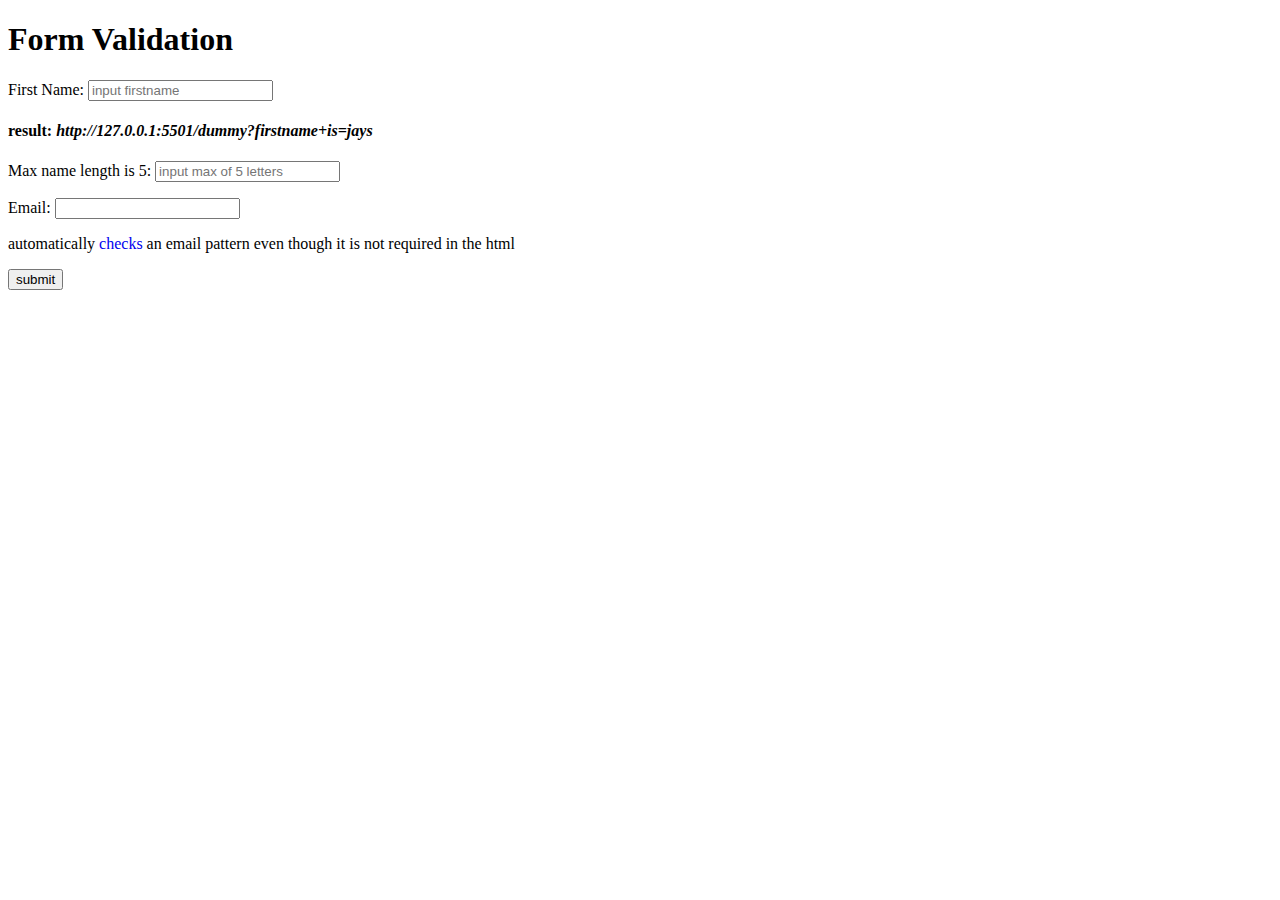
<file: index.html>
<!doctype html>
<html lang="en">

<head>
  <meta charset="UTF-8" />
  <meta http-equiv="X-UA-Compatible" content="IE=edge" />
  <meta name="viewport" content="width=device-width, initial-scale=1.0" />
  <title>Justin's Personal Udemy Practice | The complete web developer bootcamp - Colt Steele</title>
  <link rel="stylesheet" href="style.css" />
</head>

<body>
  <!-- <nav>
    <a href="index.html"><b>Home</b></a>
    <a href="store.html"><b>Store</b></a>
    <a href="about.html"><b>About us</b></a>
    <a href="#"><b>News</b></a>
    <a href="#"><b>Contact us</b></a>
  </nav>
  <h1><b> GREEN FARM ENTERPRISE</b></h1>
  <hr>
  <h3>Welcome to Green Farm!</h3>
  <img
    src="https://media.istockphoto.com/id/511976070/photo/green-sprouts.jpg?b=1&s=170667a&w=0&k=20&c=DKAA1VW9jurYNgaViE1h1z41gauY2uqnvLCQjeuLzD0="
    alt="picture of green farm" />
  <p>Below are animals currently available in the <b>Green Farm</b>:</p>
  <ul>
    <li>Australian Chicken</li>
    <li>Kaduna Cow</li>
    <li> Igbo stingy goat(s) <ol>
        <li>Black wicked goat</li>
        <li>Yellow strong headed goat</li>
        <li>Fulani mixed breed</li>
      </ol>
    </li>
    <li>American Turkey</li>
    <li>Pigs from France</li>
  </ul>
  <h3>List of Countries with Chicken</h3>
  <ol>
    <li>France</li>
    <li>
      <a
        href="https://media.istockphoto.com/id/875273240/photo/spanish-cities-la-sagrada-familia-barcelona-golden-hour.jpg?s=170667a&w=0&k=20&c=Wr3vaunS440RXIFC5SDO2NowHfEMwWsqcPTg0NSJmNc=">Spain</a>
    </li>
    <li>Vietnam</li>
    <li>South Africa</li>
    <li>Nigeria</li>
  </ol>
  <h4> Do you wanna make a purchase? Head over to our <a href="store.html"><i><b>store</b></i></a>
  </h4> -->
  <!-- <h2>Html forms</h2>
  <form action="./tacos">
    <button type="button">PLEASE DONT SUBMIT</button>
    <p><label for="nam">Date</label>
      <input type="date" id="">
    </p>
    <p>
      <label for="name">Full name: </label>
      <input type="text" id="name" placeholder="text areaaa" name="fullname">
    </p>
    <p>
      <label for="number">Input number:</label>
      <input type="number" id="number" placeholder="number areaaa">
    </p>
    <p>
      <label for="colors">Select color: </label>
      <input type="color" id="colors">
    </p>
    <button type="submit">Submit</button>
  </form> -->
  <!-- <h2>Hijacking Searches</h2>
  <h3>Search Google</h3>
  <h4>gooogle link (https://www.google.com/search?q=boy)</h4>
  <form action="https://www.google.com/search">
    <input type="search" id="gsearch" placeholder="search google" name="q">
    <button id="gsearch">Search Google</button>
  </form>
  <h3>Search Youtube</h3>
  <h4>youtube link (https://www.youtube.com/results?search_query=boy)</h4>
  <form action="https://www.youtube.com/results">
    <input type="search" id="ysearch" placeholder="search youtube" name="search_query">
    <button id="ysearch">Search Youtube</button>
  </form>  -->
  <!-- <h1>Other input tags</h1>
  <h2>Checkbox</h2>
  <form action="/bobby">
    <input type="checkbox" id="agre" name="terms_o_s2" checked><label for="agre" checked>I agree to all (checked
      checkbox)</label>
    <button>Submit</button>
    <h2>Radio buttons</h2>
    <h5>Name is used to group elements together in radiobuttons while value is the info that is sent through when this
      form is submitted</h5>
    <p><b>Choose your gender:</b></p>
    <input type="radio" name="gender" id="boy" value="send gender as boy">
    <label for="boy">Boy</label><br>
    <input type="radio" name="gender" id="girl" value="send gender as girl">
    <label for="girl">Girl</label>
    <h5>output when radio of boy was checked :<i> http://127.0.0.1:5501/bobby?terms_o_s2=on&gender=send+gender+as+boy
      </i></h5>
    <h1>Select Tag</h1>
    <p>
      <label for="meal">Please select your meal:</label>
      <select name="meal" id="meal">
        <option value="rice">Rice</option>
        <option value="beans">Beans</option>
        <option value="meat" selected>Meat (default selection)</option>
        <option value="veg">Vegetables</option>
      </select>
    </p>
    <p>
      <label for="level">Amount of Cheese</label>
      <input type="range" name="no_of_cheese" id="level" min="1" max="10">
    <p>Result: <i> http://127.0.0.1:5501/bobby?terms_o_s2=on&meal=meat&no_of_cheese=2</i></p>
    </p>
    <p>
      <label for="pappy">Write something here:</label><br>
      <textarea name="wrote_this:" id="pappy" cols="40" rows="10" placeholder="Write here"></textarea>
    </p>
  </form> -->
  <h1>Form Validation</h1>
  <form action="/dummy">
    <label for="first">First Name: </label>
    <input type="text" placeholder="input firstname" id="first" name="firstname is" required><br>
    <h4>result: <i>http://127.0.0.1:5501/dummy?firstname+is=jays</i></h4>
    <label for="firs">Max name length is 5: </label>
    <input type="text" placeholder="input max of 5 letters" id="firs" name="maxname" maxlength="5" minle ngth="3"
      required>
    <p>
      <label for="email">Email:</label>
      <input type="email" name="email" id="email">
    <p>automatically <a href="#nothing">checks</a> an email pattern even though it is not required in the html</p>
    </p>
    <button>submit</button>
  </form>
</body>

</html>
</file>
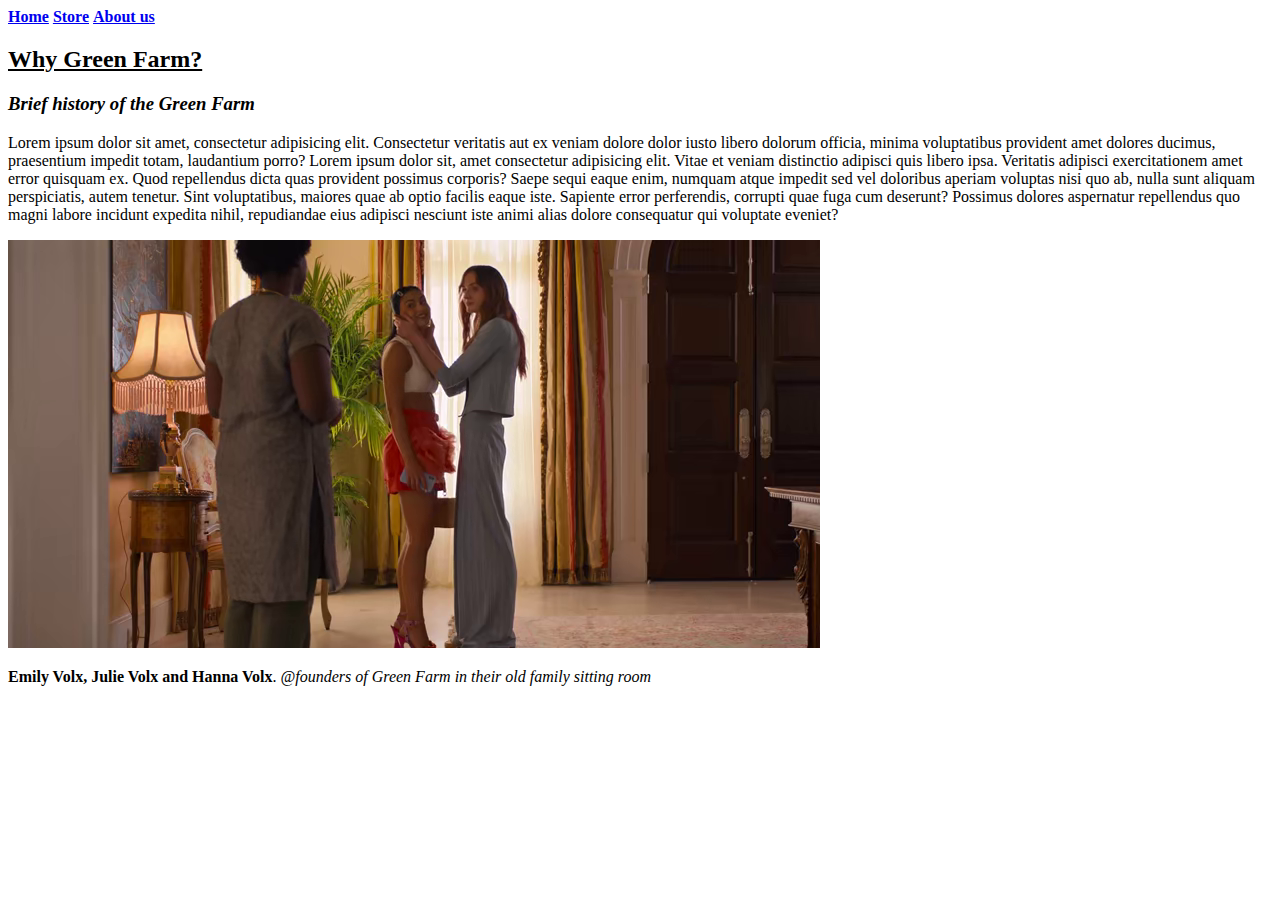
<file: about.html>
<!DOCTYPE html>
<html lang="en">
<head>
    <meta charset="UTF-8">
    <meta http-equiv="X-UA-Compatible" content="IE=edge">
    <meta name="viewport" content="width=device-width, initial-scale=1.0">
    <title>about_page</title>
</head>
<body>
    <nav>
        <a href="index.html"><b>Home</b></a> 
        <a href="store.html"><b>Store</b></a> 
        <a href="about.html"><b>About us</b></a>
    </nav>
    <h2><u>Why Green Farm?</u></h2>
    <h3><i>Brief history of the Green Farm</i></h3>
    <p>Lorem ipsum dolor sit amet, consectetur adipisicing elit. Consectetur veritatis aut ex veniam dolore dolor iusto libero dolorum officia, 
        minima voluptatibus provident amet dolores ducimus, praesentium impedit totam, laudantium porro? Lorem ipsum dolor sit, amet consectetur adipisicing elit. Vitae et veniam distinctio adipisci quis libero ipsa. Veritatis adipisci exercitationem amet error quisquam ex. Quod repellendus dicta quas provident possimus corporis?
        Saepe sequi eaque enim, numquam atque impedit sed vel doloribus aperiam voluptas nisi quo ab, nulla sunt aliquam perspiciatis, autem tenetur. Sint voluptatibus, maiores quae ab optio facilis eaque iste.
        Sapiente error perferendis, corrupti quae fuga cum deserunt? Possimus dolores aspernatur repellendus quo magni labore incidunt expedita nihil, 
        repudiandae eius adipisci nesciunt iste animi alias dolore consequatur qui voluptate eveniet?</p>
    <img src="images/family.png" alt="Founders of Green Farm">
    <p><b>Emily Volx, Julie Volx and Hanna Volx</b>.<i> @founders of Green Farm in their old family sitting room</i></p>
</body>
</html>
</file>
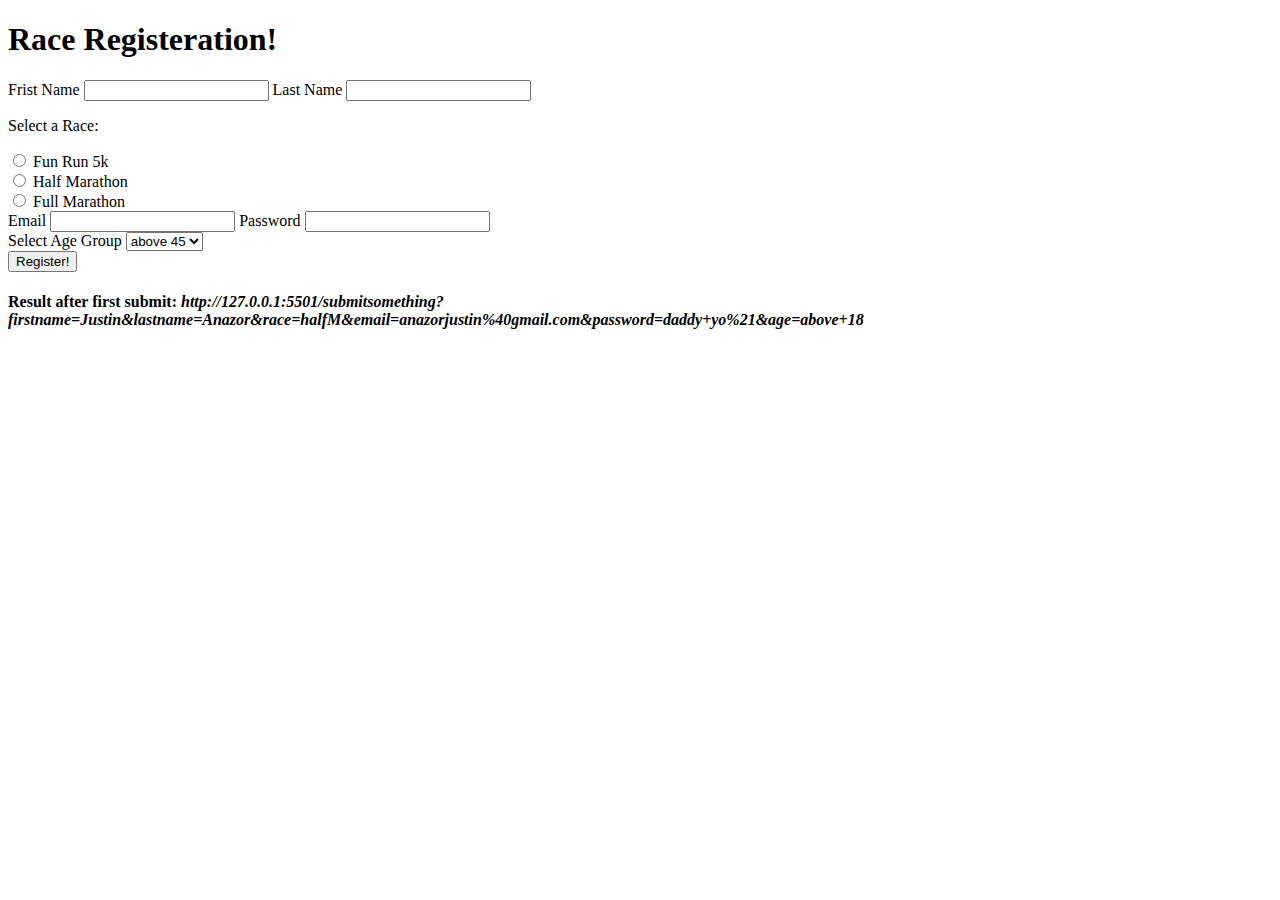
<file: marathonForm.html>
<!DOCTYPE html>
<html lang="en">

<head>
    <meta charset="UTF-8">
    <meta name="viewport" content="width=device-width, initial-scale=1.0">
    <title>Register Form | Chapter 57</title>
</head>

<body>
    <h1>Race Registeration!</h1>
    <form method="post" action="/submitsomething">
        <label for="fname">Frist Name</label>
        <input type="text" name="firstname" id="fname" required>
        <label for="lname">Last Name</label>
        <input type="text" name="lastname" id="lname" required>
        <p>Select a Race:</p>
        <div>
            <input type="radio" name="race" id="fivek" value="fivekM">
            <label for="fivek">Fun Run 5k</label>
        </div>
        <div>
            <input type="radio" name="race" id="half" value="halfM">
            <label for="half">Half Marathon</label>
        </div>
        <div>
            <input type="radio" name="race" id="full" value="fullM">
            <label for="full">Full Marathon</label>
        </div>
        <div>
            <label for="email">Email</label>
            <input type="email" name="email" id="email" required>
            <label for="pass">Password</label>
            <input type="password" name="password" id="pass" required>
        </div>
        <div>
            <label for="agegroup">Select Age Group</label>
            <select name="age" id="agegroup">
                <option value="underage">under 18</option>
                <option value="above 18">18-25</option>
                <option value="below 40">26-40</option>
                <option value="above 45" selected>above 45</option>
            </select>
        </div>
        <button type="submit">Register!</button>
        <h4>Result after first submit:
            <i>http://127.0.0.1:5501/submitsomething?firstname=Justin&lastname=Anazor&race=halfM&email=anazorjustin%40gmail.com&password=daddy+yo%21&age=above+18</i>
        </h4>
    </form>
</body>

</html>
</file>
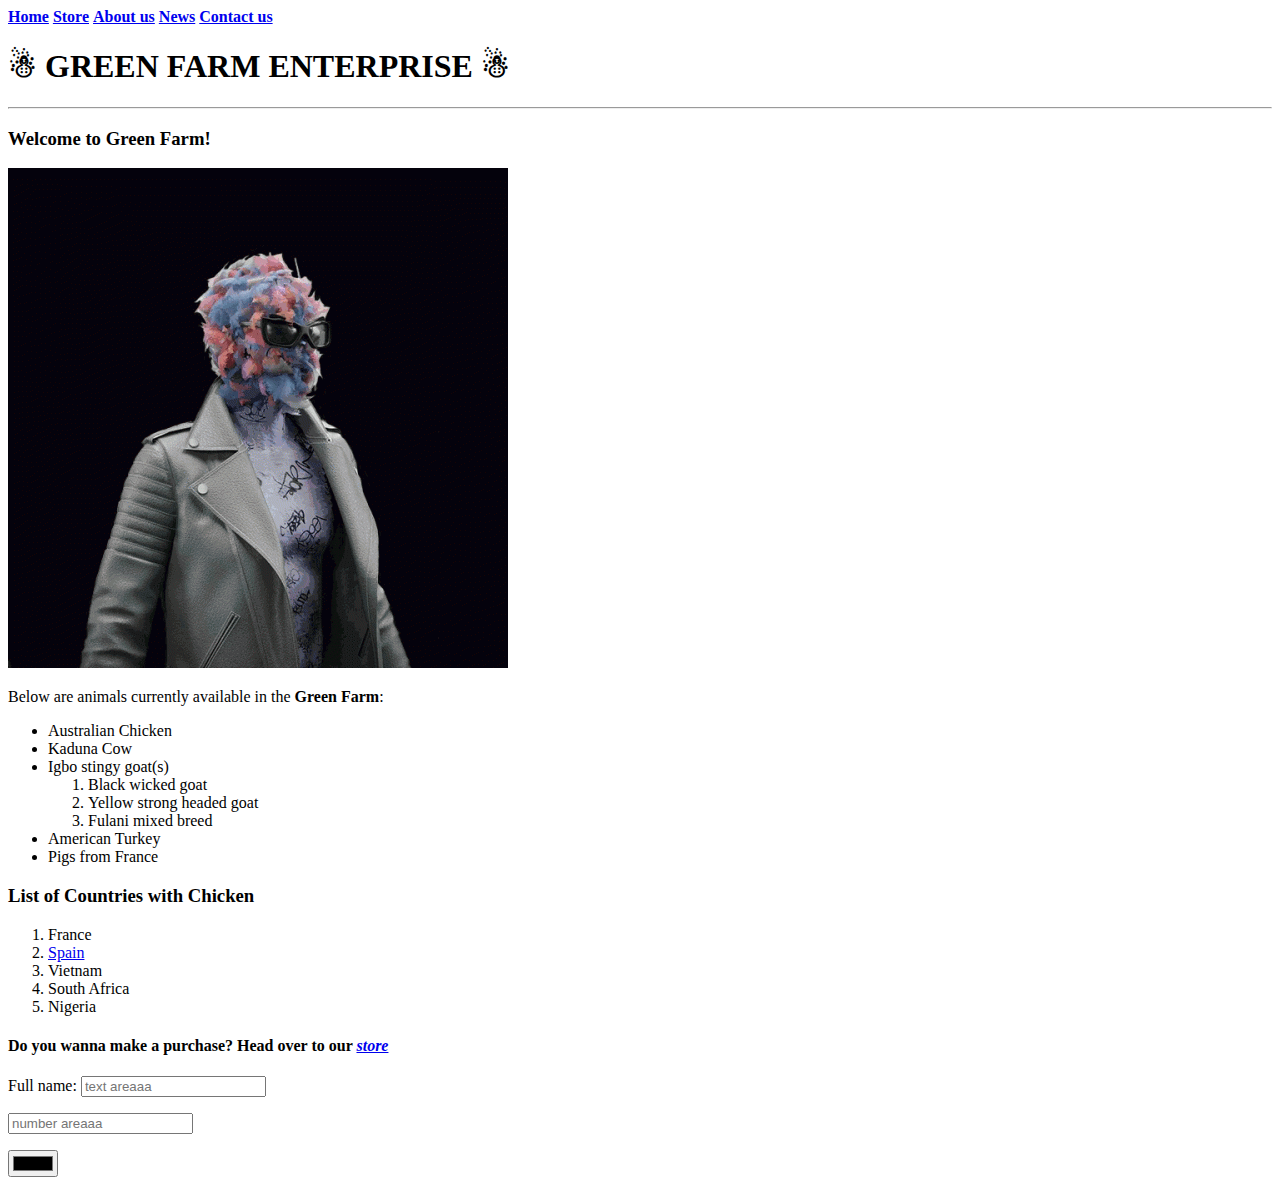
<file: n.html>
<!DOCTYPE html>
<html lang="en">

<head>
    <meta charset="UTF-8">
    <meta http-equiv="X-UA-Compatible" content="IE=edge">
    <meta name="viewport" content="width=device-width, initial-scale=1.0">
    <title>Volx_TNT</title>
</head>

<body>
    <nav>
        <a href="index.html"><b>Home</b></a>
        <a href="store.html"><b>Store</b></a>
        <a href="about.html"><b>About us</b></a>
        <a href="#"><b>News</b></a>
        <a href="#"><b>Contact us</b></a>
    </nav>
    <h1><b>&#9731 GREEN FARM ENTERPRISE &#9731</b></h1>
    <hr>
    <h3>Welcome to Green Farm!</h3>
    <img src="images/face.gif">
    <p>Below are animals currently available in the <b>Green Farm</b>: </p>
    <ul>
        <li>Australian Chicken</li>
        <li>Kaduna Cow</li>
        <li>Igbo stingy goat(s) <ol>
                <li>Black wicked goat</li>
                <li>Yellow strong headed goat</li>
                <li>Fulani mixed breed</li>
            </ol>
        </li>
        <li>American Turkey</li>
        <li>Pigs from France</li>
    </ul>
    <h3>List of Countries with Chicken</h3>
    <ol>
        <li>France</li>
        <li><a
                href="https://media.istockphoto.com/id/875273240/photo/spanish-cities-la-sagrada-familia-barcelona-golden-hour.jpg?s=170667a&w=0&k=20&c=Wr3vaunS440RXIFC5SDO2NowHfEMwWsqcPTg0NSJmNc=">Spain</a>
        </li>
        <li>Vietnam</li>
        <li>South Africa</li>
        <li>Nigeria</li>
    </ol>
    <h4>Do you wanna make a purchase? Head over to our <a href="store.html"><i><b>store</b></i></a></h4>
</body>
<!-- Html forms -->
<form action="/about.html">
    <p>
        <label for="name ">Full name: </label>
        <input type="text" id="name" placeholder="text areaaa">
    </p>
    <p>
        <label for="number"></label>
        <input type="number" id="number" placeholder="number areaaa">
    </p>
    <p><label for="colors"></label>
        <input type="color" id="colors" placeholder="text areaaa">
    </p>
</form>

</html>
</file>
<file: style.css>
a {
    text-decoration: blink;
}
</file>
